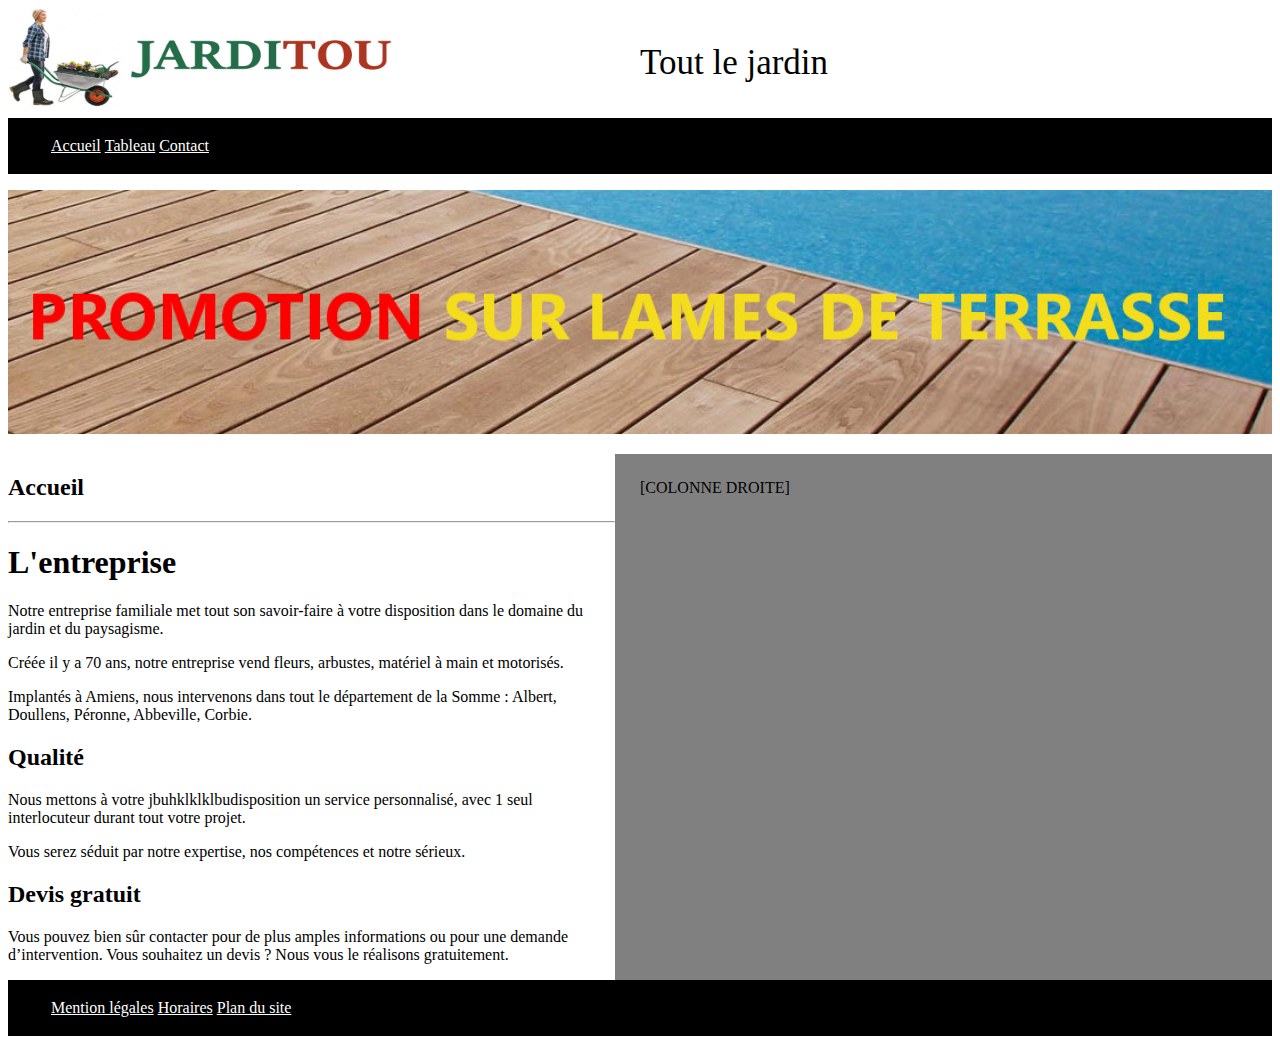
<file: FRONT/STATIQUE/HTML/Jarditout/Index.html>
<!DOCTYPE html>
<html lang="fr">
	<head>
		<title>Jarditout le site ou il y a tout !</title>
		<meta charset="utf-8">
		<meta name="viewport" content="width=device-width, initial-scale=1, shrin-to-fit=no">
		<link rel="stylesheet" type="text/css" href="CSS/css_jarditou.css">
	</head>
	<body>
		<header> 
			<div class="TL">
				<img class="Logo" src="images/jarditou_logo.jpg" title="Logo Jarditou" height="100" width="400" alt="Logo">
				<div class="PH">
					<p>Tout le jardin</p>
				</div>
			</div>
		</header>
		<nav class="nav">
			<ul>
				<li><a href="Index.html">Accueil</a></li>
				<li><a href="Utilitaire.html">Tableau</a></li>	
				<li><a href="Contact.html">Contact</a></li>
			</ul>
		</nav>
		<p><img class="Promo" src="images/promotion.jpg" alt="Promo"></p> 
			<div class="tout">
				<article class="colo">
					<h2>Accueil</h2>
					<hr>
					<h1> L'entreprise</h1>
					<p>  Notre entreprise familiale met tout son savoir-faire à votre disposition dans le domaine du jardin et du paysagisme.</p>
					<p> Créée il y a 70 ans, notre entreprise vend fleurs, arbustes, matériel à main et motorisés.</p>
					<p> Implantés à Amiens, nous intervenons dans tout le département de la Somme : Albert, Doullens, Péronne, Abbeville, Corbie.</p>
					<h2> Qualité</h2>
					<p>Nous mettons à votre jbuhklklklbudisposition un service personnalisé, avec 1 seul interlocuteur durant tout votre projet.</p>
					<p>Vous serez séduit par notre expertise, nos compétences et notre sérieux.</p>
					<h2>Devis gratuit</h2>
					<p>Vous pouvez bien sûr contacter pour de plus amples informations ou pour une demande d’intervention. Vous souhaitez un devis ? Nous vous le réalisons gratuitement.</p>
				</article>
					<div class="pilo">
							[COLONNE DROITE]
					</div>
		</div>
			<footer>
				<ul>
					<li><a href="Mention_légales.html">Mention légales</a></li>
					<li><a href="Horaire.html">Horaires</a></li>
					<li><a href=#>Plan du site</a></li>
				</ul>
			</footer>
	</body>
</html>
</file>
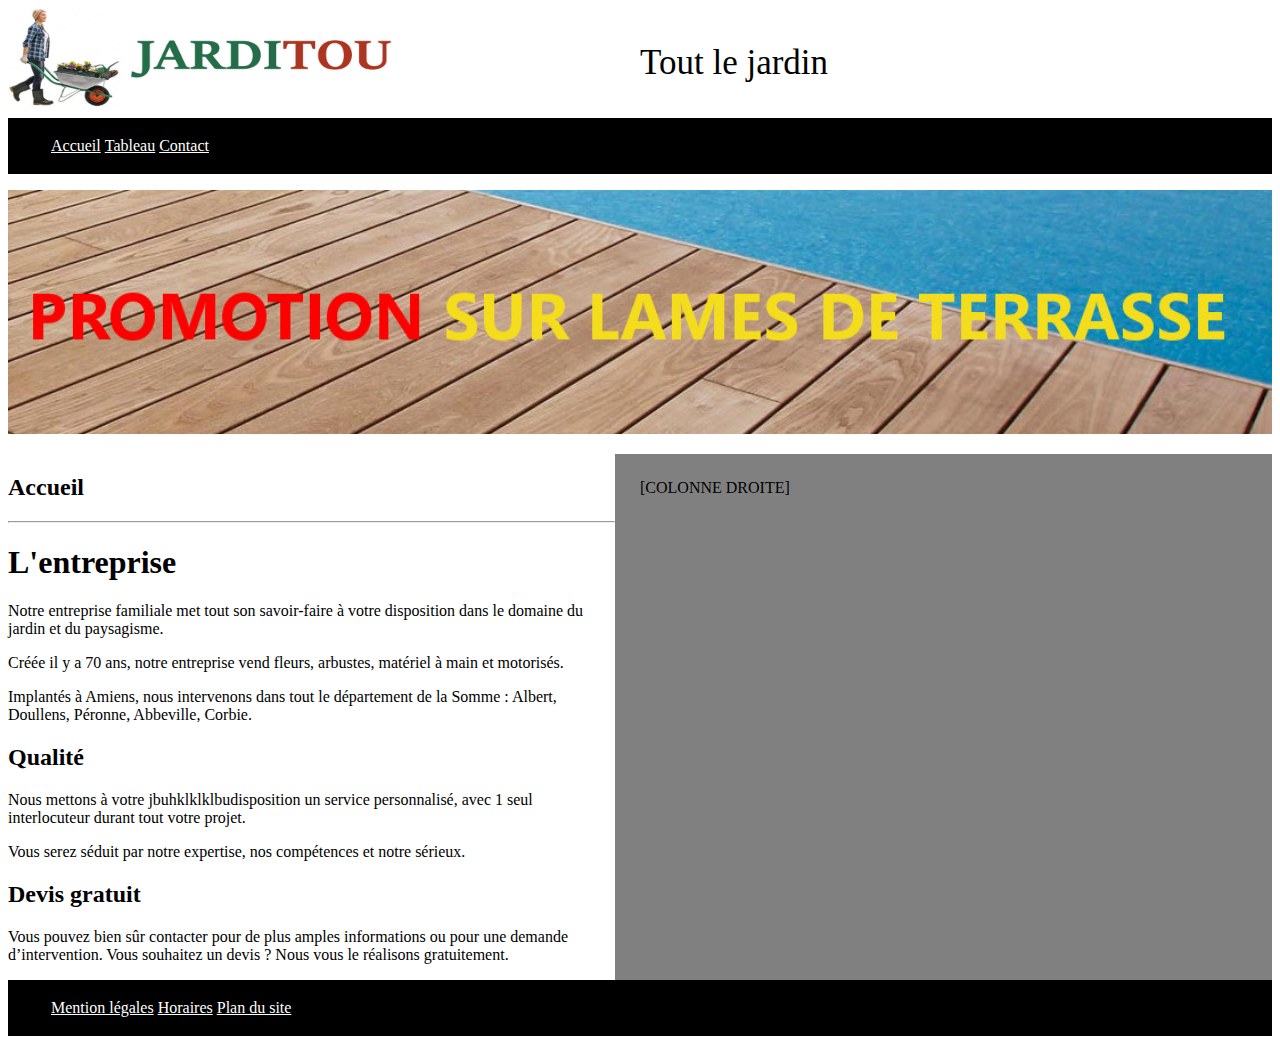
<file: Jarditou_TB/FRONT/STATIQUE/HTML/Jarditout/Index.html>
<!DOCTYPE html>
<html lang="fr">
	<head>
		<title>Jarditout le site ou il y a tout !</title>
		<meta charset="utf-8">
		<meta name="viewport" content="width=device-width, initial-scale=1, shrin-to-fit=no">
		<link rel="stylesheet" type="text/css" href="CSS/css_jarditou.css">
	</head>
	<body>
		<header> 
			<div class="TL">
				<img class="Logo" src="Logo/jarditou_logo.jpg" title="Logo Jarditou" height="100" width="400" alt="Logo">
				<div class="PH">
					<p>Tout le jardin</p>
				</div>
			</div>
		</header>
		<nav class="nav">
			<ul>
				<li><a href="Index.html">Accueil</a></li>
				<li><a href="Utilitaire.html">Tableau</a></li>	
				<li><a href="Contact.html">Contact</a></li>
			</ul>
		</nav>
		<p><img class="Promo" src="Logo/promotion.jpg" alt="Promo"></p> 
			<div class="tout">
				<article class="colo">
					<h2>Accueil</h2>
					<hr>
					<h1> L'entreprise</h1>
					<p>  Notre entreprise familiale met tout son savoir-faire à votre disposition dans le domaine du jardin et du paysagisme.</p>
					<p> Créée il y a 70 ans, notre entreprise vend fleurs, arbustes, matériel à main et motorisés.</p>
					<p> Implantés à Amiens, nous intervenons dans tout le département de la Somme : Albert, Doullens, Péronne, Abbeville, Corbie.</p>
					<h2> Qualité</h2>
					<p>Nous mettons à votre jbuhklklklbudisposition un service personnalisé, avec 1 seul interlocuteur durant tout votre projet.</p>
					<p>Vous serez séduit par notre expertise, nos compétences et notre sérieux.</p>
					<h2>Devis gratuit</h2>
					<p>Vous pouvez bien sûr contacter pour de plus amples informations ou pour une demande d’intervention. Vous souhaitez un devis ? Nous vous le réalisons gratuitement.</p>
				</article>
					<div class="pilo">
							[COLONNE DROITE]
					</div>
		</div>
			<footer>
				<ul>
					<li><a href="Mention_légales.html">Mention légales</a></li>
					<li><a href="Horaire.html">Horaires</a></li>
					<li><a href=#>Plan du site</a></li>
				</ul>
			</footer>
	</body>
</html>
</file>
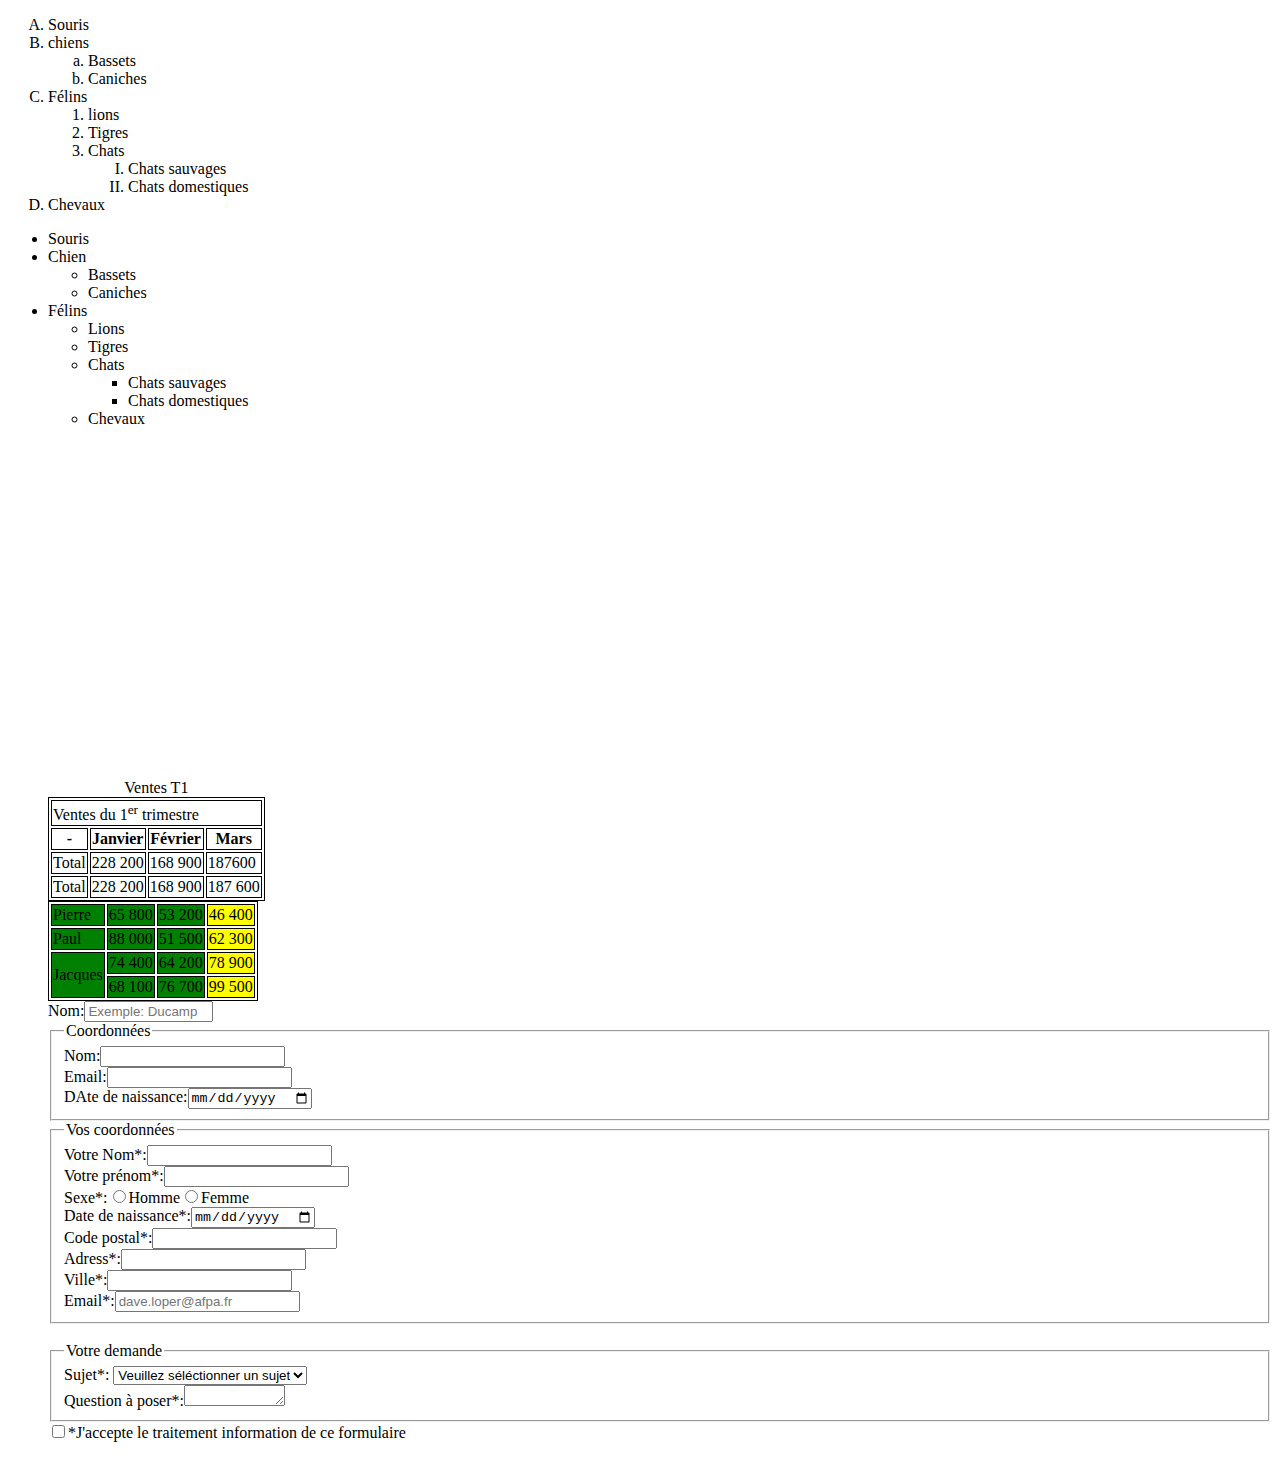
<file: FRONT/STATIQUE/HTML/exo.html>
<!DOCTYPE html>
<html>
	<head>
		<meta charset="utf-8">
		<title> Page 2 exos</title>
		<link rel="stylesheet" type="text/css" href="../CSS/Css_exo-page2.css">
	</head>
	<body>
		<ol type="A">
			<li>Souris</li>
			<li>chiens</li>
				<ol type="a">
					<li>Bassets</li>
					<li>Caniches</li>
				</ol>
			<li>Félins</li>
				<ol type="1">
					<li>lions</li>
					<li>Tigres</li>
					<li>Chats</li>
				<ol type="I">
					<li>Chats sauvages</li>
					<li>Chats domestiques</li>
				</ol>
				</ol>
			<li>Chevaux</li>
		</ol>
		<ul type="1">
			<li>Souris</li>
			<li>Chien</li>
				<ul type="a">
					<li>Bassets</li>
					<li>Caniches</li>
				</ul>
			<li>Félins</li>
				<ul type="a">
					<li>Lions</li>
					<li>Tigres</li>
					<li>Chats</li>
						<ul type="A">
							<li>Chats sauvages</li>
							<li>Chats domestiques</li>
						</ul>
			<li>Chevaux</li>
		</ul>
		<p>
		<iframe width="560" height="315" src="https://www.youtube.com/embed/MuFryJD2wTo" title="YouTube video player" frameborder="0" allow="accelerometer; autoplay; clipboard-write; encrypted-media; gyroscope; picture-in-picture" allowfullscreen></iframe>
		</p>
		<table>
			<caption> Ventes T1</caption>
			<thead>
				<td colspan="4"> Ventes du 1<sup>er</sup> trimestre</td>
				<tr>
					<th>-</th>
					<th>Janvier</th>
					<tH>Février</tH>
					<th>Mars</th>
				</tr>
			</thead>
			<tbody>
				<tr>
					<td>Total</td>
					<td>228 200</td>
					<td>168 900</td>
					<td>187600</td>
				</tr>
			</tbody>
			<tfoot>
				<tr>
					<td>Total</td>
					<td>228 200</td>
					<td>168 900 </td>
					<td>187 600</td>
				</tr>
			</tfoot>
		</table>


		<table>
			<colgroup>
				<col span="3" style="background-color:green">
				<col style="background-color: yellow">
			</colgroup>
			<tbody>
				<tr>
					<td>Pierre</td>
					<td>65 800</td>
					<td>53 200</td>
					<td>46 400</td>
				</tr>
				<tr>
					<td>Paul</td>
					<td>88 000</td>
					<td>51 500</td>
					<td>62 300</td>
				</tr>
				<tr>
					<td rowspan="2">Jacques</td>
					<td>74 400</td>
					<td>64 200</td>
					<td>78 900</td>
				</tr>
				<tr>
					<td>68 100</td>
					<td>76 700</td>
					<td>99 500</td>
				</tr>
			</tbody>
		</table>



		<label for="nom">Nom:</label><input type="text" name="nom" id="nom" size="13" maxlength="13" placeholder="Exemple: Ducamp">

		<fieldset>
			<legend>Coordonnées</legend>
			<label for="nom">Nom:</label><input type="text" name="nom" id="?"><br>
			<label for="?">Email:</label><input type="email"><br>
			<label for="date">DAte de naissance:</label><input type="date" name="ddn" id="date">
		</fieldset>


		<form action="http://bienvu.net/script.php" method="GET">
			<fieldset>
				<legend>Vos coordonnées</legend>
					<label for="nom">Votre Nom*:</label><input type=" text" name="nom" id="?"><br>
					<label for="prénom">Votre prénom*:</label><input type="text" name="prénom"><br>
					<label for="sexe"> Sexe*:</label><input type="radio" name="Homme" value="Homme">Homme<input type="radio" name="Femme" value="Femme">Femme<br>
					<label for="Date de naissance">Date de naissance*:</label><input type="date" name="ddn" id="date"><br>
					<label for="Code Postal">Code postal*:</label><input type="text" name="Code postale" id="code postale"><br>
					<label for="Adress">Adress*:</label><input type="text" name="Adress" id="Adress"><br>
					<label for="Ville"> Ville*:</label><input type="text" name="Ville" id="Ville"><br>
					<label for="Email">Email*:</label><input type="text" name="Email" id="Email" placeholder="dave.loper@afpa.fr"><br>
			</fieldset>
			<br>
			<fieldset>
				<legend>Votre demande</legend>
					<label for="Sujet">Sujet*:</label>
					<select id="couleur">
						<option value="" selected>Veuillez séléctionner un sujet</option>
						<option value="Utilitaire">Mes commandes</option>
						<option value="Ventes produits">Question sur un produits</option>
						<option value="Histoires du magasins">Réclamation</option>
						<option value="Autres">Autres</option>
					</select><br>
					<label for="Question à poser">Question à poser*:</label><textarea name="question" rows="1" cols="10"></textarea>
			</fieldset>
					<input type="checkbox" name="*J'accepte le traitement information de ce formulaire">*J'accepte le traitement information de ce formulaire
</file>
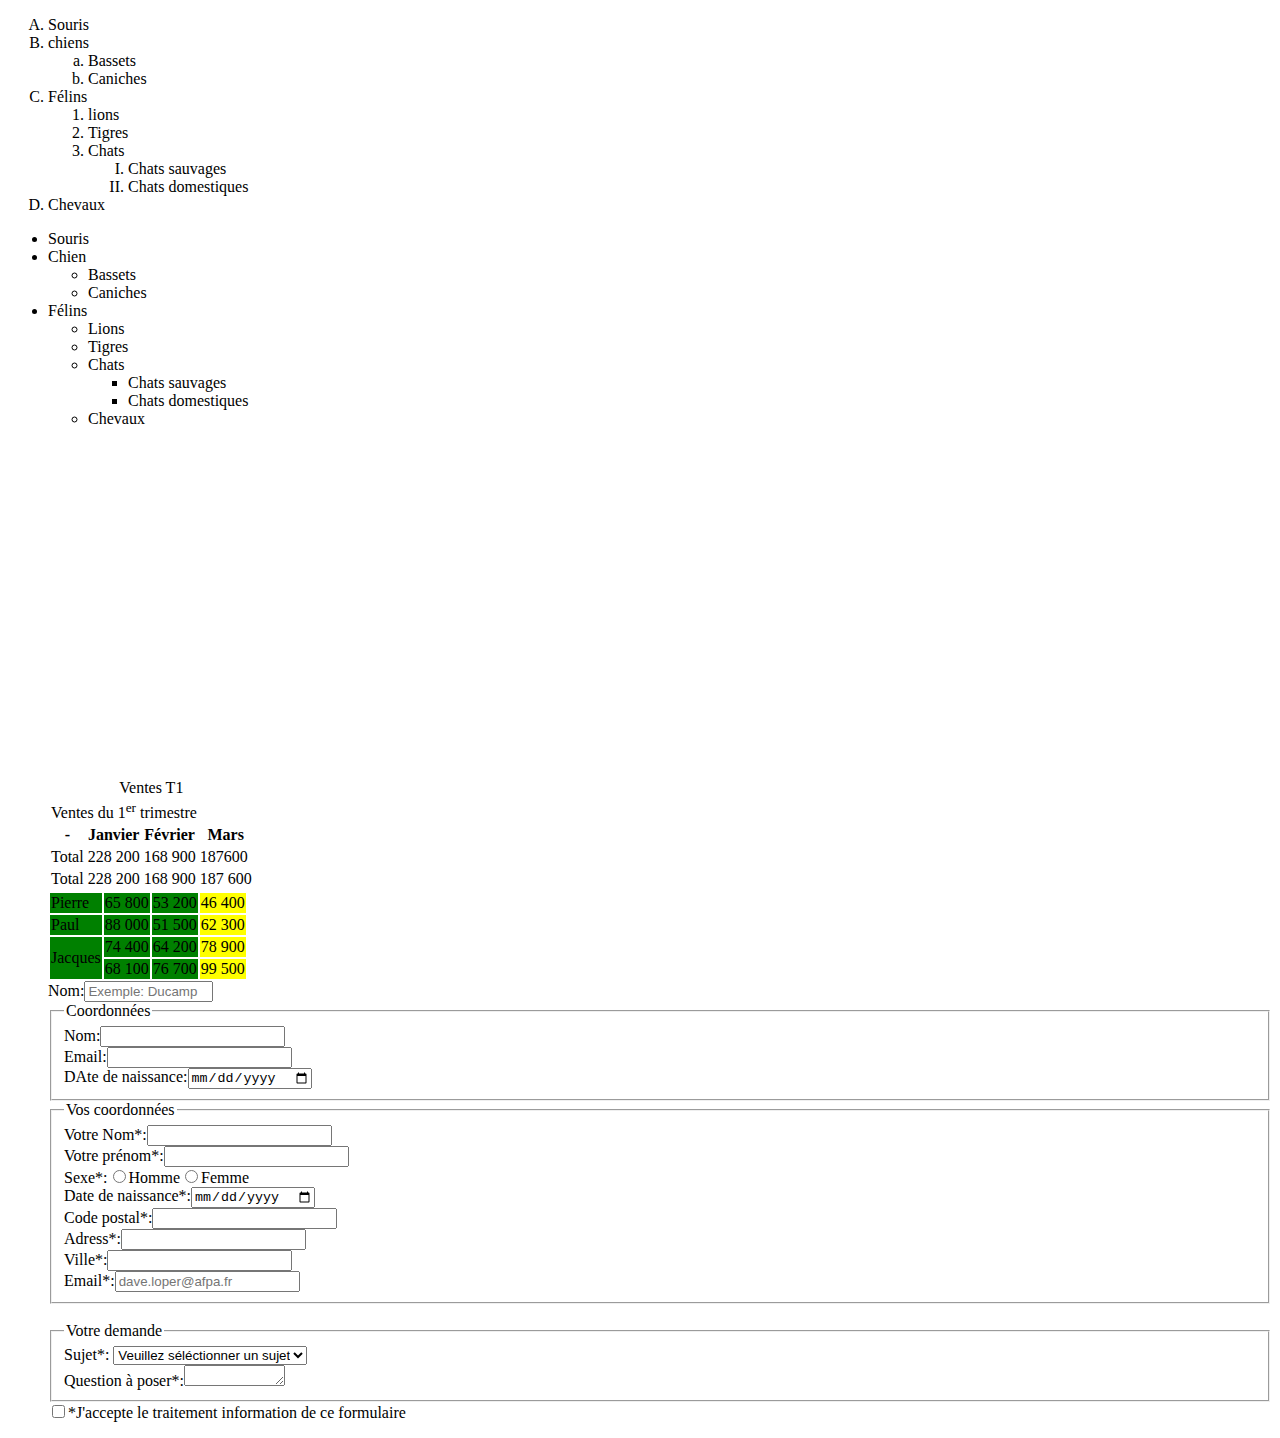
<file: FRONT/STATIQUE/HTML/Exo_html/Exo_Ensemble.html>
<!DOCTYPE html>
<html>
	<head>
		<meta charset="utf-8">
		<title> Page 2 exos</title>
	</head>
	<body>
		<ol type="A">
			<li>Souris</li>
			<li>chiens</li>
				<ol type="a">
					<li>Bassets</li>
					<li>Caniches</li>
				</ol>
			<li>Félins</li>
				<ol type="1">
					<li>lions</li>
					<li>Tigres</li>
					<li>Chats</li>
				<ol type="I">
					<li>Chats sauvages</li>
					<li>Chats domestiques</li>
				</ol>
				</ol>
			<li>Chevaux</li>
		</ol>
		<ul type="1">
			<li>Souris</li>
			<li>Chien</li>
				<ul type="a">
					<li>Bassets</li>
					<li>Caniches</li>
				</ul>
			<li>Félins</li>
				<ul type="a">
					<li>Lions</li>
					<li>Tigres</li>
					<li>Chats</li>
						<ul type="A">
							<li>Chats sauvages</li>
							<li>Chats domestiques</li>
						</ul>
			<li>Chevaux</li>
		</ul>
		<p>
		<iframe width="560" height="315" src="https://www.youtube.com/embed/MuFryJD2wTo" title="YouTube video player" frameborder="0" allow="accelerometer; autoplay; clipboard-write; encrypted-media; gyroscope; picture-in-picture" allowfullscreen></iframe>
		</p>
		<table>
			<caption> Ventes T1</caption>
			<thead>
				<td colspan="4"> Ventes du 1<sup>er</sup> trimestre</td>
				<tr>
					<th>-</th>
					<th>Janvier</th>
					<tH>Février</tH>
					<th>Mars</th>
				</tr>
			</thead>
			<tbody>
				<tr>
					<td>Total</td>
					<td>228 200</td>
					<td>168 900</td>
					<td>187600</td>
				</tr>
			</tbody>
			<tfoot>
				<tr>
					<td>Total</td>
					<td>228 200</td>
					<td>168 900 </td>
					<td>187 600</td>
				</tr>
			</tfoot>
		</table>


		<table>
			<colgroup>
				<col span="3" style="background-color:green">
				<col style="background-color: yellow">
			</colgroup>
			<tbody>
				<tr>
					<td>Pierre</td>
					<td>65 800</td>
					<td>53 200</td>
					<td>46 400</td>
				</tr>
				<tr>
					<td>Paul</td>
					<td>88 000</td>
					<td>51 500</td>
					<td>62 300</td>
				</tr>
				<tr>
					<td rowspan="2">Jacques</td>
					<td>74 400</td>
					<td>64 200</td>
					<td>78 900</td>
				</tr>
				<tr>
					<td>68 100</td>
					<td>76 700</td>
					<td>99 500</td>
				</tr>
			</tbody>
		</table>



		<label for="nom">Nom:</label><input type="text" name="nom" id="nom" size="13" maxlength="13" placeholder="Exemple: Ducamp">

		<fieldset>
			<legend>Coordonnées</legend>
			<label for="nom">Nom:</label><input type="text" name="nom" id="?"><br>
			<label for="?">Email:</label><input type="email"><br>
			<label for="date">DAte de naissance:</label><input type="date" name="ddn" id="date">
		</fieldset>


		<form action="http://bienvu.net/script.php" method="GET">
			<fieldset>
				<legend>Vos coordonnées</legend>
					<label for="nom">Votre Nom*:</label><input type=" text" name="nom" id="?"><br>
					<label for="prénom">Votre prénom*:</label><input type="text" name="prénom"><br>
					<label for="sexe"> Sexe*:</label><input type="radio" name="Homme" value="Homme">Homme<input type="radio" name="Femme" value="Femme">Femme<br>
					<label for="Date de naissance">Date de naissance*:</label><input type="date" name="ddn" id="date"><br>
					<label for="Code Postal">Code postal*:</label><input type="text" name="Code postale" id="code postale"><br>
					<label for="Adress">Adress*:</label><input type="text" name="Adress" id="Adress"><br>
					<label for="Ville"> Ville*:</label><input type="text" name="Ville" id="Ville"><br>
					<label for="Email">Email*:</label><input type="text" name="Email" id="Email" placeholder="dave.loper@afpa.fr"><br>
			</fieldset>
			<br>
			<fieldset>
				<legend>Votre demande</legend>
					<label for="Sujet">Sujet*:</label>
					<select id="couleur">
						<option value="" selected>Veuillez séléctionner un sujet</option>
						<option value="Utilitaire">Mes commandes</option>
						<option value="Ventes produits">Question sur un produits</option>
						<option value="Histoires du magasins">Réclamation</option>
						<option value="Autres">Autres</option>
					</select><br>
					<label for="Question à poser">Question à poser*:</label><textarea name="question" rows="1" cols="10"></textarea>
			</fieldset>
					<input type="checkbox" name="*J'accepte le traitement information de ce formulaire">*J'accepte le traitement information de ce formulaire
</file>
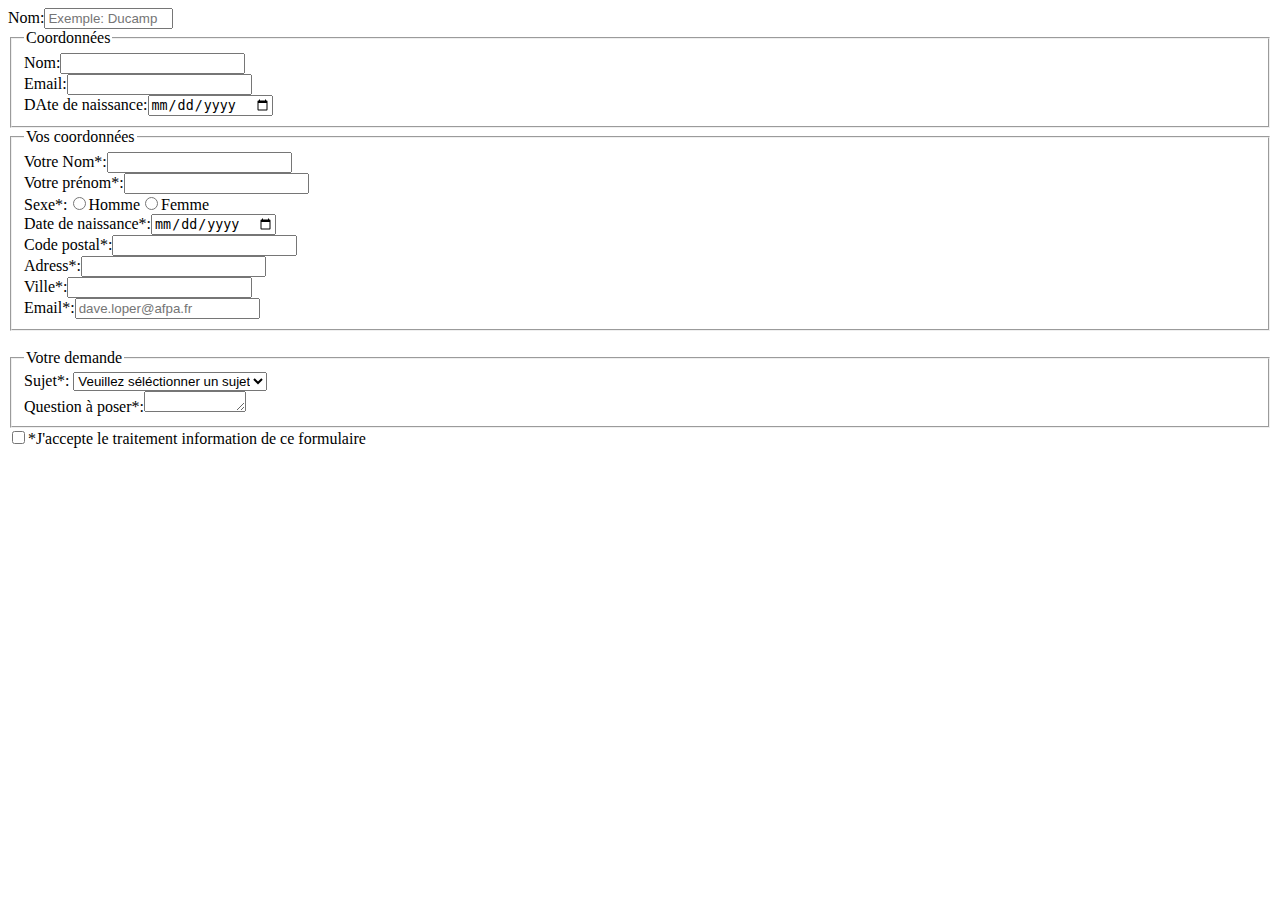
<file: FRONT/STATIQUE/HTML/Exo_html/Exo_Formulaire.html>
<!DOCTYPE html>
<html>
	<head>
		<meta charset="utf-8">
		<title> Page 2 exos</title>
	</head>
	<body>
        <label for="nom">Nom:</label><input type="text" name="nom" id="nom" size="13" maxlength="13" placeholder="Exemple: Ducamp">

		<fieldset>
			<legend>Coordonnées</legend>
			<label for="nom">Nom:</label><input type="text" name="nom" id="?"><br>
			<label for="?">Email:</label><input type="email"><br>
			<label for="date">DAte de naissance:</label><input type="date" name="ddn" id="date">
		</fieldset>


		<form action="http://bienvu.net/script.php" method="GET">
			<fieldset>
				<legend>Vos coordonnées</legend>
					<label for="nom">Votre Nom*:</label><input type=" text" name="nom" id="?"><br>
					<label for="prénom">Votre prénom*:</label><input type="text" name="prénom"><br>
					<label for="sexe"> Sexe*:</label><input type="radio" name="Homme" value="Homme">Homme<input type="radio" name="Femme" value="Femme">Femme<br>
					<label for="Date de naissance">Date de naissance*:</label><input type="date" name="ddn" id="date"><br>
					<label for="Code Postal">Code postal*:</label><input type="text" name="Code postale" id="code postale"><br>
					<label for="Adress">Adress*:</label><input type="text" name="Adress" id="Adress"><br>
					<label for="Ville"> Ville*:</label><input type="text" name="Ville" id="Ville"><br>
					<label for="Email">Email*:</label><input type="text" name="Email" id="Email" placeholder="dave.loper@afpa.fr"><br>
			</fieldset>
			<br>
			<fieldset>
				<legend>Votre demande</legend>
					<label for="Sujet">Sujet*:</label>
					<select id="couleur">
						<option value="" selected>Veuillez séléctionner un sujet</option>
						<option value="Utilitaire">Mes commandes</option>
						<option value="Ventes produits">Question sur un produits</option>
						<option value="Histoires du magasins">Réclamation</option>
						<option value="Autres">Autres</option>
					</select><br>
					<label for="Question à poser">Question à poser*:</label><textarea name="question" rows="1" cols="10"></textarea>
			</fieldset>
					<input type="checkbox" name="*J'accepte le traitement information de ce formulaire">*J'accepte le traitement information de ce formulaire
        </form>
    </body>
</file>
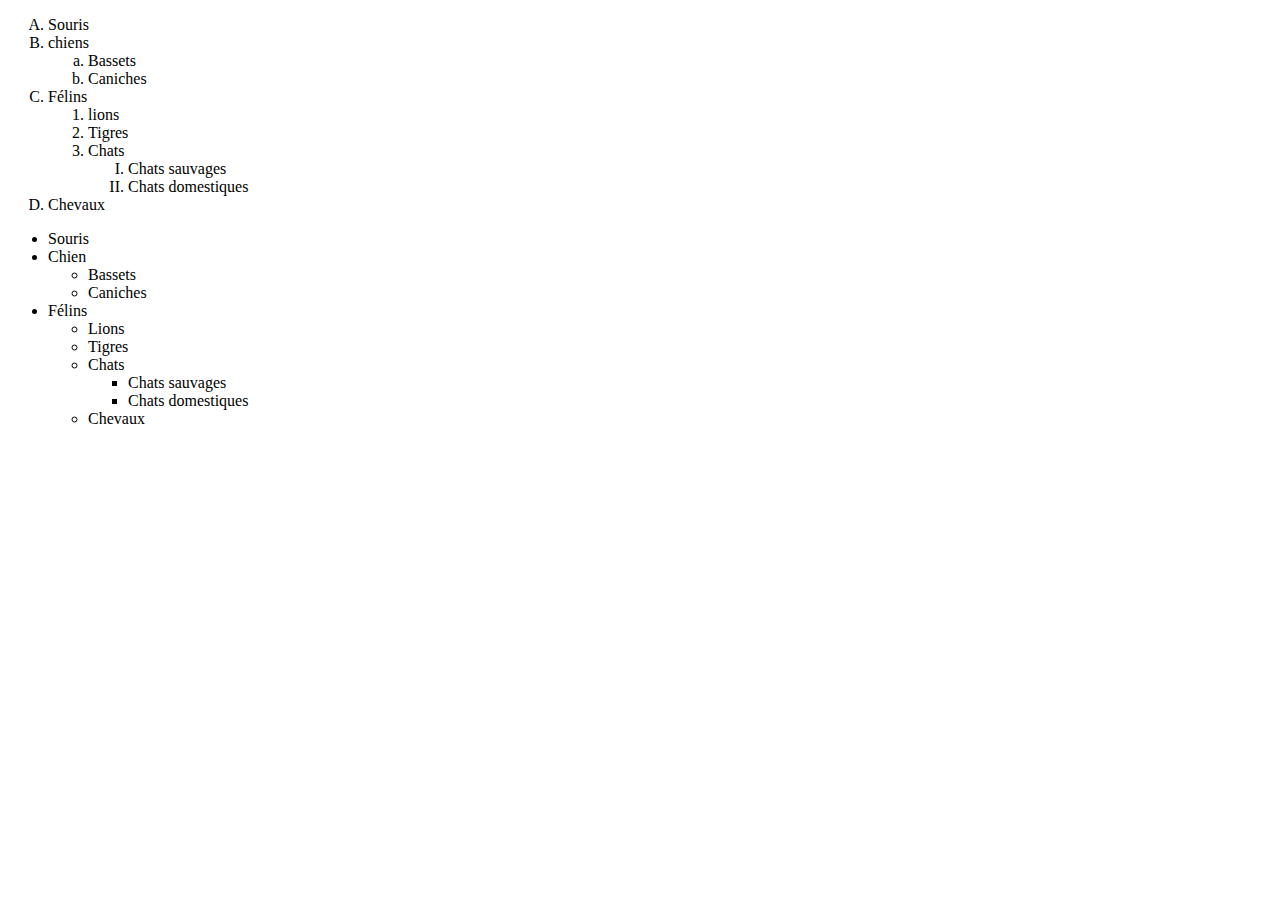
<file: FRONT/STATIQUE/HTML/Exo_html/Exo_liste.html>
<!DOCTYPE html>
<html>
	<head>
		<meta charset="utf-8">
		<title> Page 2 exos</title>
	</head>
	<body>

        <ol type="A">
			<li>Souris</li>
			<li>chiens</li>
				<ol type="a">
					<li>Bassets</li>
					<li>Caniches</li>
				</ol>
			<li>Félins</li>
				<ol type="1">
					<li>lions</li>
					<li>Tigres</li>
					<li>Chats</li>
				<ol type="I">
					<li>Chats sauvages</li>
					<li>Chats domestiques</li>
				</ol>
				</ol>
			<li>Chevaux</li>
		</ol>
		<ul type="1">
			<li>Souris</li>
			<li>Chien</li>
				<ul type="a">
					<li>Bassets</li>
					<li>Caniches</li>
				</ul>
			<li>Félins</li>
				<ul type="a">
					<li>Lions</li>
					<li>Tigres</li>
					<li>Chats</li>
						<ul type="A">
							<li>Chats sauvages</li>
							<li>Chats domestiques</li>
						</ul>
			<li>Chevaux</li>
		</ul>
        </ul>
    </body>
</file>
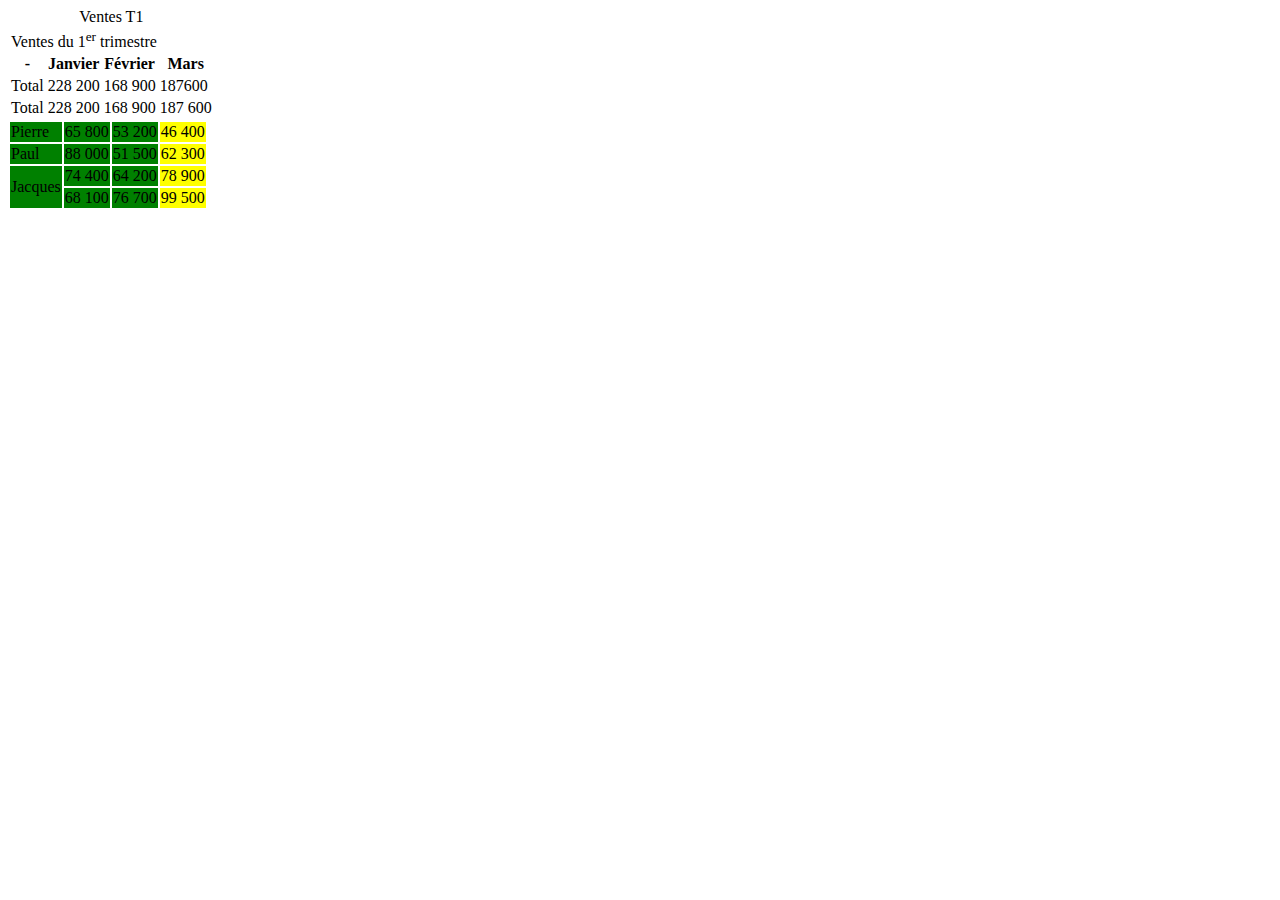
<file: FRONT/STATIQUE/HTML/Exo_html/Exo_Tableau.html>
<!DOCTYPE html>
<html>
	<head>
		<meta charset="utf-8">
		<title> Page 2 exos</title>
	</head>
	<body>
        <!-- tableaux 1 -->
        <table>
			<caption> Ventes T1</caption>
			<thead>
				<td colspan="4"> Ventes du 1<sup>er</sup> trimestre</td>
				<tr>
					<th>-</th>
					<th>Janvier</th>
					<tH>Février</tH>
					<th>Mars</th>
				</tr>
			</thead>
			<tbody>
				<tr>
					<td>Total</td>
					<td>228 200</td>
					<td>168 900</td>
					<td>187600</td>
				</tr>
			</tbody>
			<tfoot>
				<tr>
					<td>Total</td>
					<td>228 200</td>
					<td>168 900 </td>
					<td>187 600</td>
				</tr>
			</tfoot>
		</table>
        <!-- tableaux 2 -->

		<table>
			<colgroup>
				<col span="3" style="background-color:green">
				<col style="background-color: yellow">
			</colgroup>
			<tbody>
				<tr>
					<td>Pierre</td>
					<td>65 800</td>
					<td>53 200</td>
					<td>46 400</td>
				</tr>
				<tr>
					<td>Paul</td>
					<td>88 000</td>
					<td>51 500</td>
					<td>62 300</td>
				</tr>
				<tr>
					<td rowspan="2">Jacques</td>
					<td>74 400</td>
					<td>64 200</td>
					<td>78 900</td>
				</tr>
				<tr>
					<td>68 100</td>
					<td>76 700</td>
					<td>99 500</td>
				</tr>
			</tbody>
		</table>
</file>
<file: FRONT/STATIQUE/HTML/Jarditout/CSS/css_jarditou.css>
@media screen and (max-width: 768px)
{

	html
	{
		font-size:  100%;
	}
	li
	{
		display: inline-block;
	}
	.TL
	{
		flex-wrap: wrap;
		display: flex;
		justify-content: space-between;
	}
	.PH
	{
		border: 50px;
		font-size: 35px;
		width: 50%;
	}
	.Promo
	{
		width: 100%;
		height: auto;
	}
	.tout
	{
		display: flex;
		justify-content: space-between;
	}
	.colo
	{
		height: auto;
		width: 100%;
	}
	.pilo
	{
		border: 25px solid grey;
		background-color: grey;
		width: 50%;
		display: none;
	}
	.contac
	{
	height: auto;
	width: 100%;
	}
	footer
	{
		border:  solid black;
		background: black;
	}

}

.nav
{
border:  solid black;
background: black;
}

a
{
color:  white;
}

li
{
display: inline-block;
}

.TL
{
flex-wrap: wrap;
display: flex;
justify-content: space-between;
}

.Logo
{
	display: block;
}

.PH
{
border: 50px;
font-size: 35px;
width: 50%;
}

.Promo
{
width: 100%;
height: auto;
}

.tout
{
display: flex;
justify-content: space-between;
}

.pilo
{
border: 25px solid grey;
background-color: grey;
width: 50%;
}

.contac
{
	height: auto;
	width: 75%;
}

footer
{
border:  solid black;
background: black;
}

.colo
{
	width: 50%;
}
</file>
<file: Jarditou_TB/FRONT/STATIQUE/HTML/Jarditout/CSS/css_jarditou.css>
@media screen and (max-width: 768px)
{

	html
	{
		font-size:  100%;
	}
	li
	{
		display: inline-block;
	}
	.TL
	{
		flex-wrap: wrap;
		display: flex;
		justify-content: space-between;
	}
	.PH
	{
		border: 50px;
		font-size: 35px;
		width: 50%;
	}
	.Promo
	{
		width: 100%;
		height: auto;
	}
	.tout
	{
		display: flex;
		justify-content: space-between;
	}
	.colo
	{
		height: auto;
		width: 100%;
	}
	.pilo
	{
		border: 25px solid grey;
		background-color: grey;
		width: 50%;
		display: none;
	}
	.contac
	{
	height: auto;
	width: 100%;
	}
	footer
	{
		border:  solid black;
		background: black;
	}

}

.nav
{
border:  solid black;
background: black;
}

a
{
color:  white;
}

li
{
display: inline-block;
}

.TL
{
flex-wrap: wrap;
display: flex;
justify-content: space-between;
}

.Logo
{
	display: block;
}

.PH
{
border: 50px;
font-size: 35px;
width: 50%;
}

.Promo
{
width: 100%;
height: auto;
}

.tout
{
display: flex;
justify-content: space-between;
}

.pilo
{
border: 25px solid grey;
background-color: grey;
width: 50%;
}

.contac
{
	height: auto;
	width: 75%;
}

footer
{
border:  solid black;
background: black;
}

.colo
{
	width: 50%;
}
</file>
<file: FRONT/STATIQUE/CSS/Css_exo-page2.css>
table, th, td
{
	border: 1px solid black;
}
</file>
